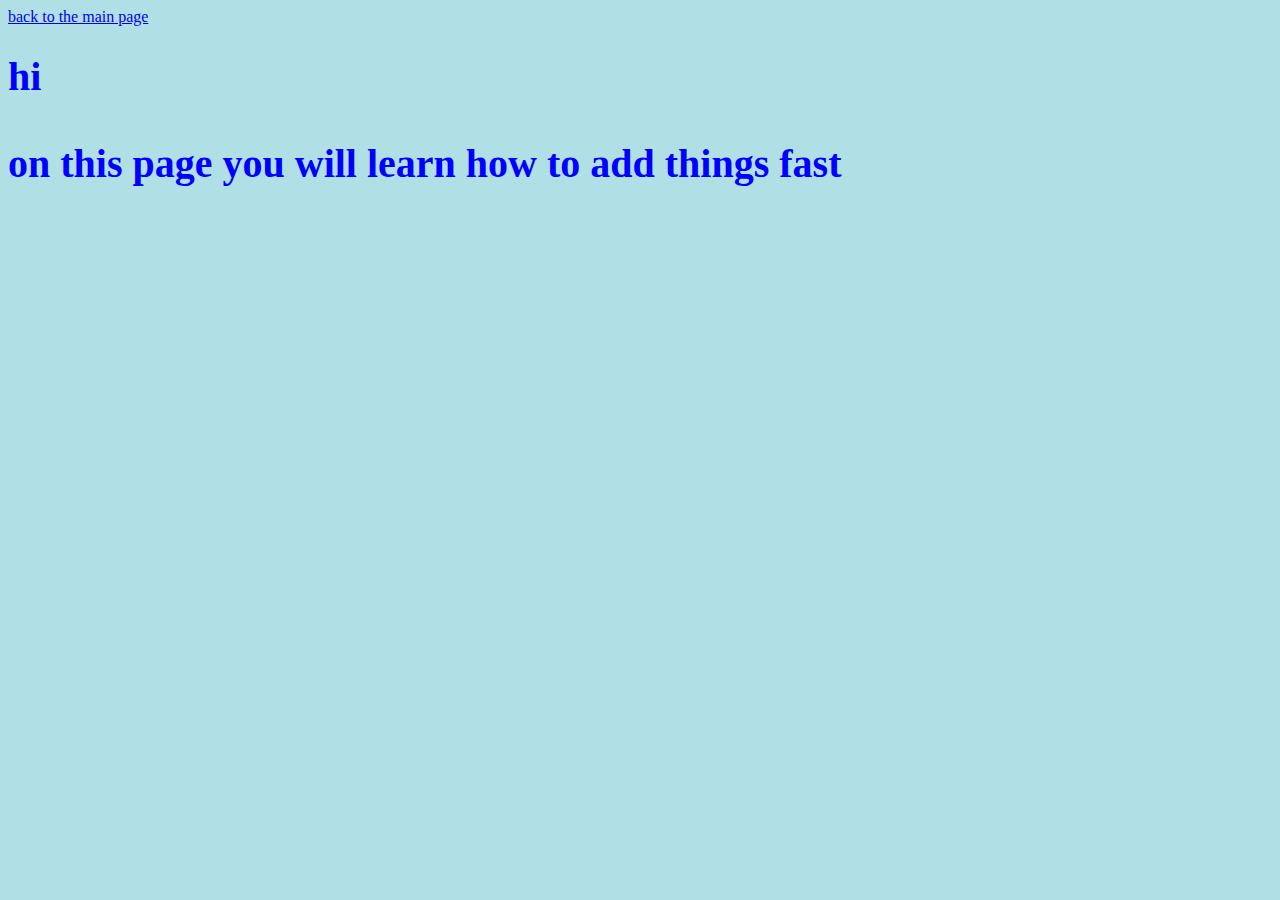
<file: addition.html>
<!DOCTYPE html>
<html>
<head>
	<title>addition</title>
	<link rel="stylesheet" type="text/css" href="style.css">
</head>
<body>
	<a href="index.html">back to the main page</a>
	<h1>hi<h1/>
		<p>on this page you will learn how to add things fast </p>


		<script type="text/javascript" src="addition.js"></script>
</body>
</html>
</file>
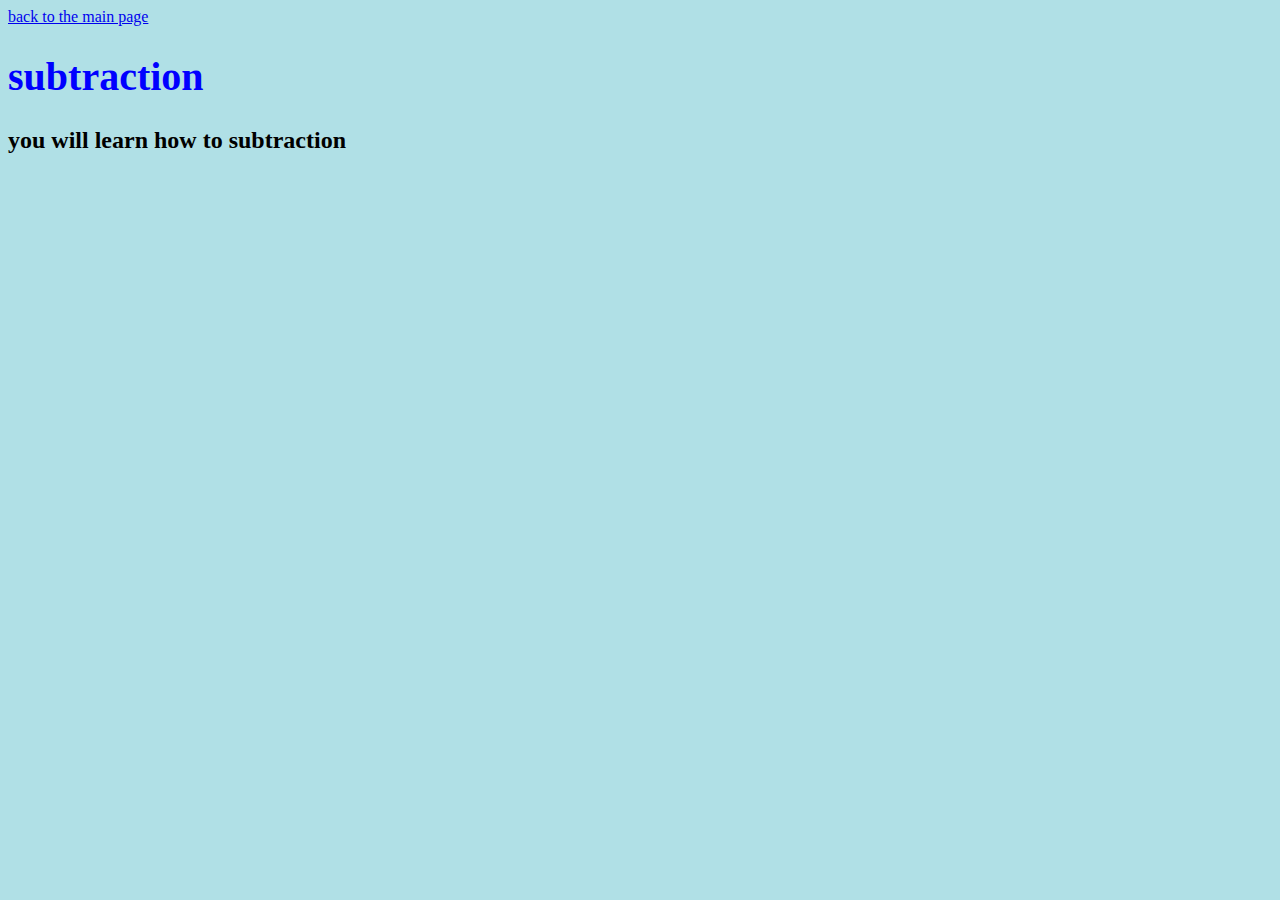
<file: subtraction.html>
<!DOCTYPE html>
<html>
<head>
	<title>subtraction</title>
	<link rel="stylesheet" type="text/css" href="style.css">
</head>
<body>
	<a href="index.html">back to the main page</a>
	<h1>subtraction</h1>
	<h2>you will learn how to subtraction</h2>
	<script type="text/javascript" src="subtraction.js"></script>
</body>
</html>
</file>
<file: style.css>
body{
		background-color: powderblue;

	}

	h1 {
		color: blue;
		font-size: 40px;
	}

	ol{
		color: red;
	}
</file>
